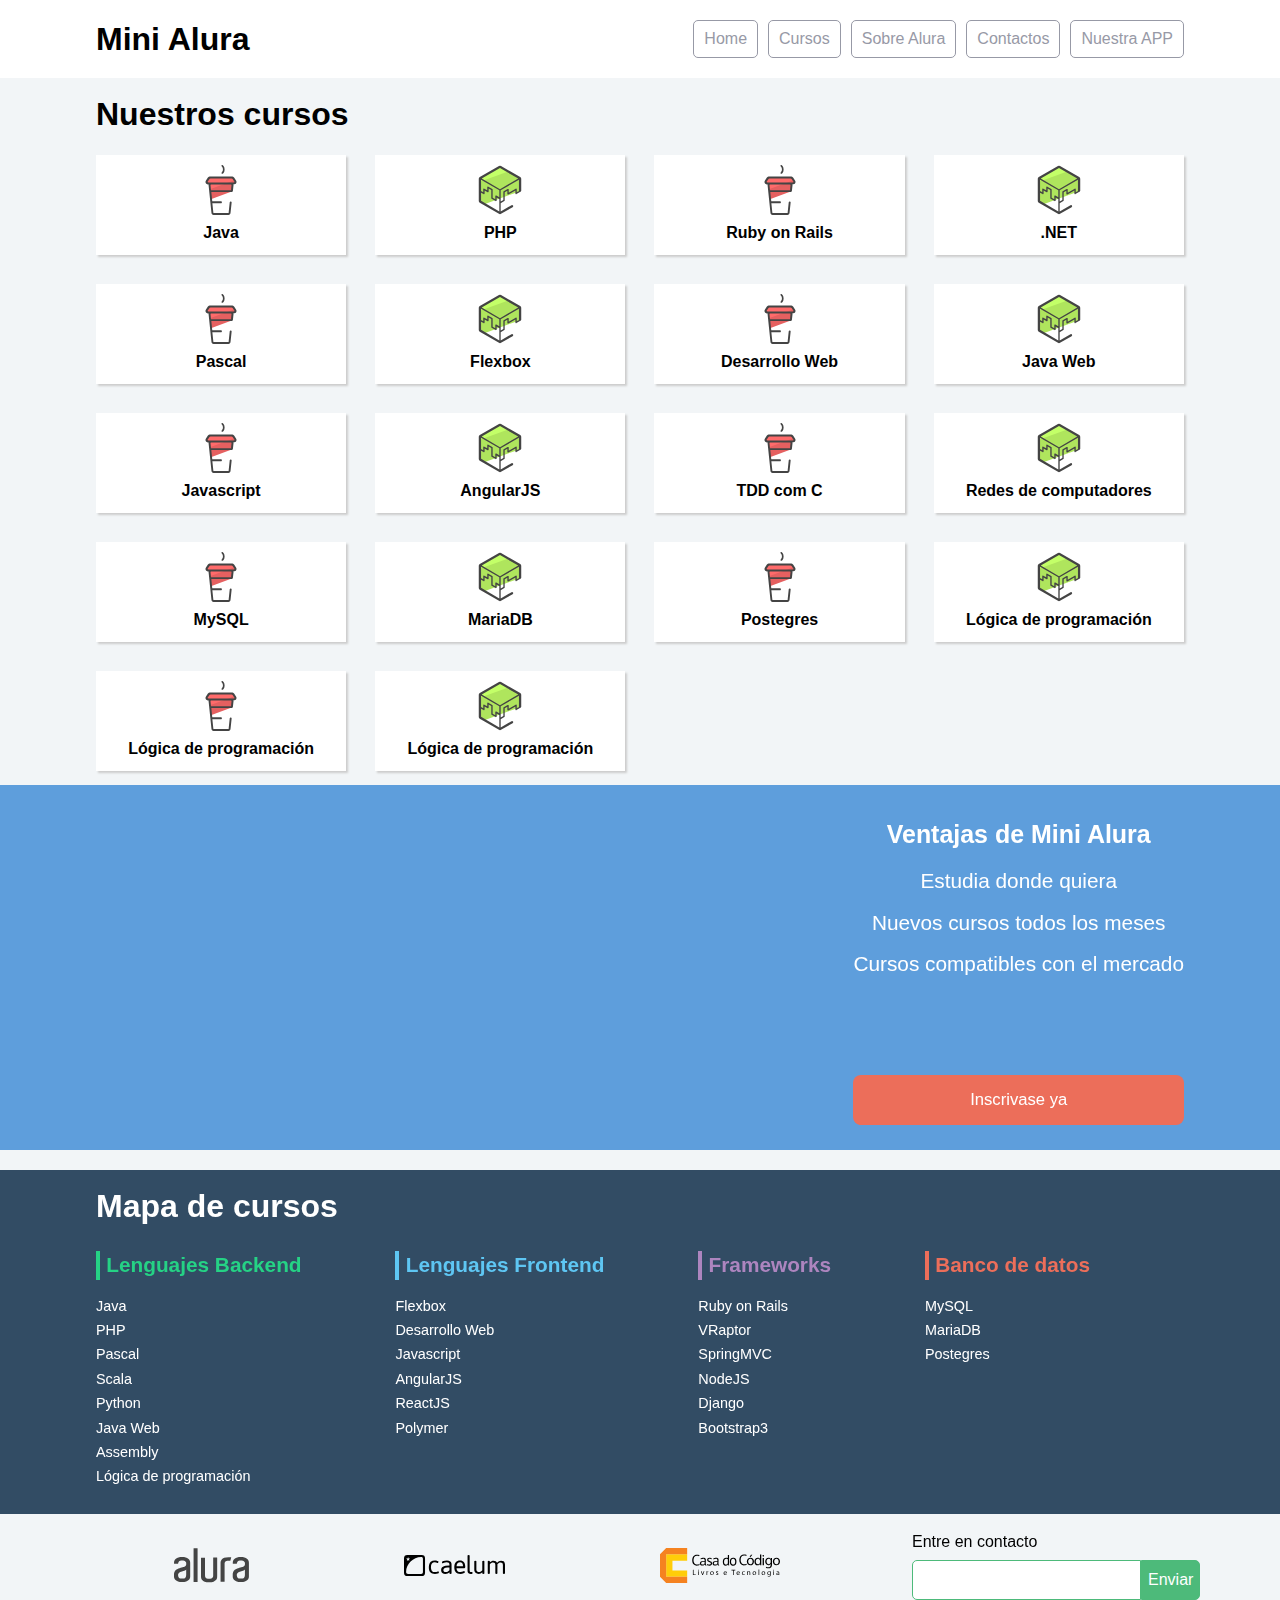
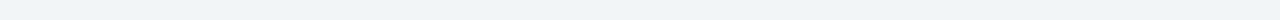
<file: index.html>
<!doctype html>
<html>
<head>
	<meta charset="utf-8">
	<meta name="viewport" content="width=device-width, initial-scale=1">
	<title>Mini Alura | Cursos online</title>
	<link rel="stylesheet" href="css/reset.css">
	<link rel="stylesheet" href="css/style.css">
	<link rel="stylesheet" href="css/flexbox.css">
</head>
<body>

	<header class="headerPrincipal">
		<div class="container">
			<h1 class="headerPrincipal-titulo">
				<a href="#">Mini Alura</a>
			</h1>

			<nav class="headerPrincipal-nav">
				<a class="headerPrincipal-nav-link" href="#">Home</a>
				<a class="headerPrincipal-nav-link" href="#">Cursos</a>
				<a class="headerPrincipal-nav-link" href="#">Sobre Alura</a>
				<a class="headerPrincipal-nav-link" href="#">Contactos</a>
				<a class="headerPrincipal-nav-link headerPrincipal-nav-link-app" href="#">Nuestra APP</a>
			</nav>
		</div>

	</header>

	<main class="contenidoPrincipal">
		<div class="container">
			<h2 class="subtitulo">Nuestros cursos</h2>

			<nav>
				<ul class="contenidoPrincipal-cursos">
					<li class="contenidoPrincipal-cursos-link"><a href="#">Java</a></li>
					<li class="contenidoPrincipal-cursos-link"><a href="#">PHP</a></li>
					<li class="contenidoPrincipal-cursos-link"><a href="#">Ruby on Rails</a></li>
					<li class="contenidoPrincipal-cursos-link"><a href="#">.NET</a></li>
					<li class="contenidoPrincipal-cursos-link"><a href="#">Pascal</a></li>
					<li class="contenidoPrincipal-cursos-link"><a href="#">Flexbox</a></li>
					<li class="contenidoPrincipal-cursos-link"><a href="#">Desarrollo Web</a></li>
					<li class="contenidoPrincipal-cursos-link"><a href="#">Java Web</a></li>
					<li class="contenidoPrincipal-cursos-link"><a href="#">Javascript</a></li>
					<li class="contenidoPrincipal-cursos-link"><a href="#">AngularJS</a></li>
					<li class="contenidoPrincipal-cursos-link"><a href="#">TDD com C</a></li>
					<li class="contenidoPrincipal-cursos-link"><a href="#">Redes de computadores</a></li>
					<li class="contenidoPrincipal-cursos-link"><a href="#">MySQL</a></li>
					<li class="contenidoPrincipal-cursos-link"><a href="#">MariaDB</a></li>
					<li class="contenidoPrincipal-cursos-link"><a href="#">Postegres</a></li>
					<li class="contenidoPrincipal-cursos-link"><a href="#">Lógica de programación</a></li>
					<li class="contenidoPrincipal-cursos-link"><a href="#">Lógica de programación</a></li>
					<li class="contenidoPrincipal-cursos-link"><a href="#">Lógica de programación</a></li>
				</ul>
			</nav>
		</div>

		<section class="videoSobre">
			<div class="container">
				<iframe class="videoSobre-video" width="560" height="315" src="https://www.youtube.com/embed/bIlOsJzBVaY?list=PLh2Y_pKOa4UcF1BYPJR3EIMRi3nWAUxIp" frameborder="0" allowfullscreen></iframe>
				
				<div class="videoSobre-sobre">
					<h2 class="videoSobre-sobre-title">Ventajas de Mini Alura</h2>
					<ul class="videoSobre-sobre-list">
						<li class="videoSobre-sobre-item">Estudia donde quiera</li>
						<li class="videoSobre-sobre-item">Nuevos cursos todos los meses</li>
						<li class="videoSobre-sobre-item">Cursos compatibles con el mercado</li>
					</ul>
					<button class="videoSobre-button">Inscrivase ya</button>
				</div>
			</div>
		</section>

	</main>

	<footer class="rodapePrincipal">
		<div class="container">

			<section class="rodapePrincipal-navMap">
				<h3 class="subtitulo">Mapa de cursos</h3>
				<nav class="rodapePrincipal-navMap-list">

					<h4 class="navmap-list-title navmap-list-title-backend">Lenguajes Backend</h4>
					<a class="rodapePrincipal-navMap-link" href="#">Java</a>
					<a class="rodapePrincipal-navMap-link" href="#">PHP</a>
					<a class="rodapePrincipal-navMap-link" href="#">Pascal</a>
					<a class="rodapePrincipal-navMap-link" href="#">Scala</a>
					<a class="rodapePrincipal-navMap-link" href="#">Python</a>
					<a class="rodapePrincipal-navMap-link" href="#">Java Web</a>
					<a class="rodapePrincipal-navMap-link" href="#">Assembly</a>
					<a class="rodapePrincipal-navMap-link" href="#">Lógica de programación</a>

					<h4 class="navmap-list-title navmap-list-title-frontend">Lenguajes Frontend</h4>
					<a class="rodapePrincipal-navMap-link" href="#">Flexbox</a>
					<a class="rodapePrincipal-navMap-link" href="#">Desarrollo Web</a>
					<a class="rodapePrincipal-navMap-link" href="#">Javascript</a>
					<a class="rodapePrincipal-navMap-link" href="#">AngularJS</a>
					<a class="rodapePrincipal-navMap-link" href="#">ReactJS</a>
					<a class="rodapePrincipal-navMap-link" href="#">Polymer</a>

					<h4 class="navmap-list-title navmap-list-title-framework">Frameworks</h4>
					<a class="rodapePrincipal-navMap-link" href="#">Ruby on Rails</a>
					<a class="rodapePrincipal-navMap-link" href="#">VRaptor</a>
					<a class="rodapePrincipal-navMap-link" href="#">SpringMVC</a>
					<a class="rodapePrincipal-navMap-link" href="#">NodeJS</a>
					<a class="rodapePrincipal-navMap-link" href="#">Django</a>
					<a class="rodapePrincipal-navMap-link" href="#">Bootstrap3</a>

					<h4 class="navmap-list-title navmap-list-title-bancoDeDados">Banco de datos</h4>
					<a class="rodapePrincipal-navMap-link" href="#">MySQL</a>
					<a class="rodapePrincipal-navMap-link" href="#">MariaDB</a>
					<a class="rodapePrincipal-navMap-link" href="#">Postegres</a>

				</nav>
			</section>

		</div>

		<section class="rodapePrincipal-patrocinadores">
			<div class="container">
				<ul class="rodapePrincipal-patrocinadores-list">
					<li>
						<a class="rodapePrincipal-patrocinadores-list-link patrocinadores-list-link-alura" href="#">
							<img src="img/logos/alura.svg" alt="Logo da Alura">
						</a>
					</li>
					<li>
						<a class="rodapePrincipal-patrocinadores-list-link patrocinadores-list-link-caelum" href="#">
							<img src="img/logos/caelum.svg" alt="Logo da Caelum">
						</a>
					</li>
					<li>
						<a class="rodapePrincipal-patrocinadores-list-link patrocinadores-list-link-casaDoCodigo" href="#">
							<img src="img/logos/cdc.svg" alt="Logo da Casa do Código">
						</a>
					</li>
				</ul>
				<form class="rodapePrincipal-contatoForm" action="#">
					<fieldset>
						<legend class="rodapePrincipal-contatoForm-legend" for="email-contato">Entre en contacto</legend>
						<div class="rodapePrincipal-contatoForm-fieldset">
							<input class="rodapePrincipal-contatoForm-emailInput" type="email" name="email-contato" id="email-contato">
							<button class="rodapePrincipal-contatoForm-submit" type="submit">Enviar</button>
						</div>
					</fieldset>
				</form>
			</div>
		</section>
	</footer>

</body>
</html>
</file>
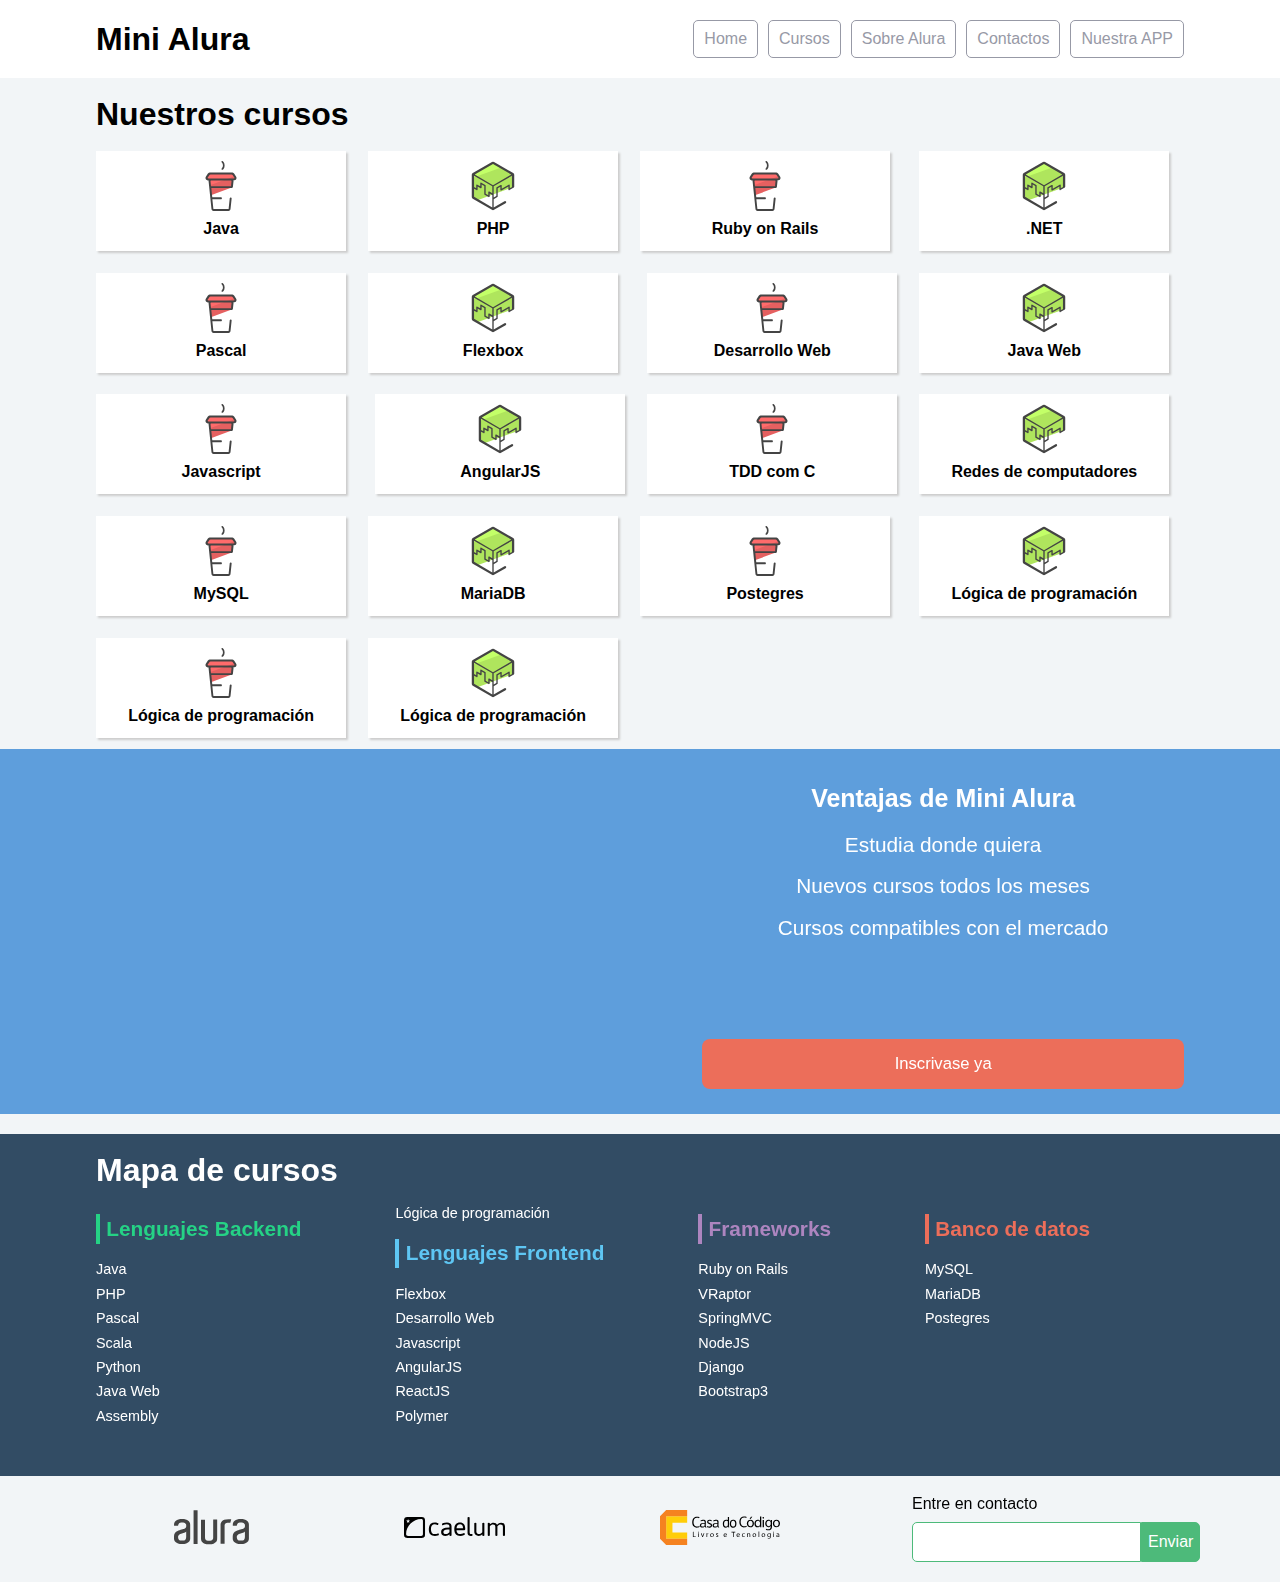
<file: flexboxposiciones/index.html>
<!doctype html>
<html>
<head>
	<meta charset="utf-8">
	<meta name="viewport" content="width=device-width, initial-scale=1">
	<title>Mini Alura | Cursos online</title>
	<link rel="stylesheet" href="css/reset.css">
	<link rel="stylesheet" href="css/style.css">
	<link rel="stylesheet" href="css/flexbox.css">
</head>
<body>

	<header class="headerPrincipal">
		<div class="container">
			<h1 class="headerPrincipal-titulo">
				<a href="#">Mini Alura</a>
			</h1>

			<nav class="headerPrincipal-nav">
				<a class="headerPrincipal-nav-link" href="#">Home</a>
				<a class="headerPrincipal-nav-link" href="#">Cursos</a>
				<a class="headerPrincipal-nav-link" href="#">Sobre Alura</a>
				<a class="headerPrincipal-nav-link" href="#">Contactos</a>
				<a class="headerPrincipal-nav-link headerPrincipal-nav-link-app" href="#">Nuestra APP</a>
			</nav>
		</div>

	</header>

	<main class="contenidoPrincipal">
		<div class="container">
			<h2 class="subtitulo">Nuestros cursos</h2>

			<nav>
				<ul class="contenidoPrincipal-cursos">
					<li class="contenidoPrincipal-cursos-link"><a href="#">Java</a></li>
					<li class="contenidoPrincipal-cursos-link"><a href="#">PHP</a></li>
					<li class="contenidoPrincipal-cursos-link"><a href="#">Ruby on Rails</a></li>
					<li class="contenidoPrincipal-cursos-link"><a href="#">.NET</a></li>
					<li class="contenidoPrincipal-cursos-link"><a href="#">Pascal</a></li>
					<li class="contenidoPrincipal-cursos-link"><a href="#">Flexbox</a></li>
					<li class="contenidoPrincipal-cursos-link"><a href="#">Desarrollo Web</a></li>
					<li class="contenidoPrincipal-cursos-link"><a href="#">Java Web</a></li>
					<li class="contenidoPrincipal-cursos-link"><a href="#">Javascript</a></li>
					<li class="contenidoPrincipal-cursos-link"><a href="#">AngularJS</a></li>
					<li class="contenidoPrincipal-cursos-link"><a href="#">TDD com C</a></li>
					<li class="contenidoPrincipal-cursos-link"><a href="#">Redes de computadores</a></li>
					<li class="contenidoPrincipal-cursos-link"><a href="#">MySQL</a></li>
					<li class="contenidoPrincipal-cursos-link"><a href="#">MariaDB</a></li>
					<li class="contenidoPrincipal-cursos-link"><a href="#">Postegres</a></li>
					<li class="contenidoPrincipal-cursos-link"><a href="#">Lógica de programación</a></li>
					<li class="contenidoPrincipal-cursos-link"><a href="#">Lógica de programación</a></li>
					<li class="contenidoPrincipal-cursos-link"><a href="#">Lógica de programación</a></li>
				</ul>
			</nav>
		</div>

		<section class="videoSobre">
			<div class="container">
				<iframe class="videoSobre-video" width="560" height="315" src="https://www.youtube.com/embed/bIlOsJzBVaY?list=PLh2Y_pKOa4UcF1BYPJR3EIMRi3nWAUxIp" frameborder="0" allowfullscreen></iframe>
				
				<div class="videoSobre-sobre">
					<h2 class="videoSobre-sobre-title">Ventajas de Mini Alura</h2>
					<ul class="videoSobre-sobre-list">
						<li class="videoSobre-sobre-item">Estudia donde quiera</li>
						<li class="videoSobre-sobre-item">Nuevos cursos todos los meses</li>
						<li class="videoSobre-sobre-item">Cursos compatibles con el mercado</li>
					</ul>
					<button class="videoSobre-button">Inscrivase ya</button>
				</div>
			</div>
		</section>

	</main>

	<footer class="rodapePrincipal">
		<div class="container">

			<section class="rodapePrincipal-navMap">
				<h3 class="subtitulo">Mapa de cursos</h3>
				<nav class="rodapePrincipal-navMap-list">

					<h4 class="navmap-list-title navmap-list-title-backend">Lenguajes Backend</h4>
					<a class="rodapePrincipal-navMap-link" href="#">Java</a>
					<a class="rodapePrincipal-navMap-link" href="#">PHP</a>
					<a class="rodapePrincipal-navMap-link" href="#">Pascal</a>
					<a class="rodapePrincipal-navMap-link" href="#">Scala</a>
					<a class="rodapePrincipal-navMap-link" href="#">Python</a>
					<a class="rodapePrincipal-navMap-link" href="#">Java Web</a>
					<a class="rodapePrincipal-navMap-link" href="#">Assembly</a>
					<a class="rodapePrincipal-navMap-link" href="#">Lógica de programación</a>

					<h4 class="navmap-list-title navmap-list-title-frontend">Lenguajes Frontend</h4>
					<a class="rodapePrincipal-navMap-link" href="#">Flexbox</a>
					<a class="rodapePrincipal-navMap-link" href="#">Desarrollo Web</a>
					<a class="rodapePrincipal-navMap-link" href="#">Javascript</a>
					<a class="rodapePrincipal-navMap-link" href="#">AngularJS</a>
					<a class="rodapePrincipal-navMap-link" href="#">ReactJS</a>
					<a class="rodapePrincipal-navMap-link" href="#">Polymer</a>
					
					<h4 class="navmap-list-title navmap-list-title-framework">Frameworks</h4>
					<a class="rodapePrincipal-navMap-link" href="#">Ruby on Rails</a>
					<a class="rodapePrincipal-navMap-link" href="#">VRaptor</a>
					<a class="rodapePrincipal-navMap-link" href="#">SpringMVC</a>
					<a class="rodapePrincipal-navMap-link" href="#">NodeJS</a>
					<a class="rodapePrincipal-navMap-link" href="#">Django</a>
					<a class="rodapePrincipal-navMap-link" href="#">Bootstrap3</a>

					<h4 class="navmap-list-title navmap-list-title-bancoDeDados">Banco de datos</h4>
					<a class="rodapePrincipal-navMap-link" href="#">MySQL</a>
					<a class="rodapePrincipal-navMap-link" href="#">MariaDB</a>
					<a class="rodapePrincipal-navMap-link" href="#">Postegres</a>

				</nav>
			</section>

		</div>

		<section class="rodapePrincipal-patrocinadores">
			<div class="container">
				<ul class="rodapePrincipal-patrocinadores-list">
					<li>
						<a class="rodapePrincipal-patrocinadores-list-link patrocinadores-list-link-alura" href="#">
							<img src="img/logos/alura.svg" alt="Logo da Alura">
						</a>
					</li>
					<li>
						<a class="rodapePrincipal-patrocinadores-list-link patrocinadores-list-link-caelum" href="#">
							<img src="img/logos/caelum.svg" alt="Logo da Caelum">
						</a>
					</li>
					<li>
						<a class="rodapePrincipal-patrocinadores-list-link patrocinadores-list-link-casaDoCodigo" href="#">
							<img src="img/logos/cdc.svg" alt="Logo da Casa do Código">
						</a>
					</li>
				</ul>
				<form class="rodapePrincipal-contatoForm" action="#">
					<fieldset>
						<legend class="rodapePrincipal-contatoForm-legend" for="email-contato">Entre en contacto</legend>
						<div class="rodapePrincipal-contatoForm-fieldset"> 
							<input class="rodapePrincipal-contatoForm-emailInput" type="email" name="email-contato" id="email-contato">
							<button class="rodapePrincipal-contatoForm-submit" type="submit">Enviar</button>
						</div>
					</fieldset>
				</form>
			</div>
		</section>
	</footer>

</body>
</html>
</file>
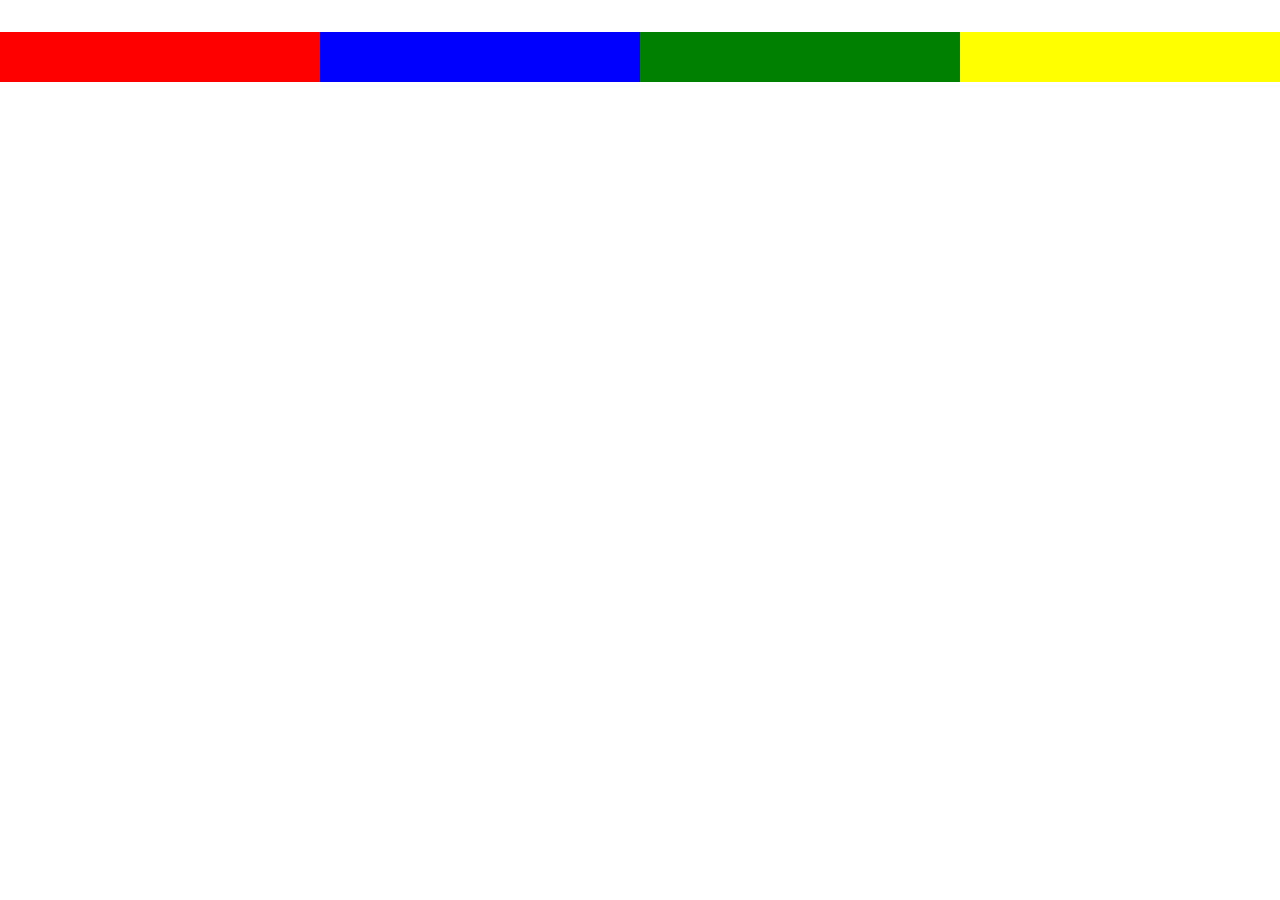
<file: flexboxposiciones/masFlex.html>
<!doctype html>
<html>
<head>
	<meta charset="utf-8">
	<meta name="viewport" content="width=device-width, initial-scale=1">
	<title>Mas Flex</title>
	<link rel="stylesheet" href="css/masFlex.css">
</head>
<body>

	<main class="flexContainer">
		
		<div class="flexItem primeraRow primero"></div>
		<div class="flexItem primeraRow segundo"></div>
		<div class="flexItem primeraRow"></div>
		<div class="flexItem primeraRow"></div>

		<!-- <div class="flexItem segundaRow"></div>
		<div class="flexItem segundaRow"></div>
		<div class="flexItem segundaRow"></div>
		<div class="flexItem segundaRow"></div> -->

	</main>

	<!-- <main class="flexContainer">
		<div class="flexItem primeraRow"></div>
		<div class="flexItem primeraRow"></div>
		<div class="flexItem primeraRow"></div>
		<div class="flexItem primeraRow"></div>
	</main> -->

</body>
</html>
</file>
<file: css/style.css>
body {
	background-color: #F2F5F7;
	font-family: 'Open Sans',Arial,sans-serif;
}

.container {
	width: 94%;
	margin: 0 auto;
}

.headerPrincipal {
	background-color: #FFF;
	padding: 20px 0;
}

.headerPrincipal-titulo {
	font-weight: bold;
	font-size: 2em;
	margin-bottom: 20px;
}

.headerPrincipal-titulo a {
	text-decoration: none;
	color: inherit;
}

.headerPrincipal-nav-link {
	padding: 10px;
	margin-bottom: 10px;
	color: #9799A6;
	background-color: #FFF;
	text-decoration: none;
	transition: .5s;
	display: block;

	border-bottom: 1px solid #9799A6;
}

.contenidoPrincipal {
	margin-top: 20px;
	margin-bottom: 20px;
}

.subtitulo {
	font-weight: bold;
	font-size: 32px;
	margin-bottom: 10px;
	text-align: center;
}

.contenidoPrincipal-cursos-link {
	height: 100px;
	background-color: #FFF;
	text-align: center;
	margin: 1%;
	transition: .3s;
	box-shadow: 2px 2px 2px #CCC;
	position: relative;
}

.contenidoPrincipal-cursos-link a {
	text-decoration: none;
	color: #000;
	font-weight: bold;
	display: block;
	width: 100%;
	height: 100%;
	position: absolute;
	top: 0;
	left: 0;
}

.contenidoPrincipal-cursos-link:hover {
	box-shadow: 4px 4px 4px #CCC;
}

.contenidoPrincipal-cursos-link a:before {
	content: '';
	display: block;
	width: 50px;
	height: 50px;
	margin: 10px auto;
}

.contenidoPrincipal-cursos-link:nth-child(even) a:before {
	background: url(../img/background1.svg) no-repeat;	
}

.contenidoPrincipal-cursos-link:nth-child(odd) a:before {
	background: url(../img/background2.svg) no-repeat;
}


.rodapePrincipal {
	background-color: #324C64;
	padding-top: 20px;
}

.rodapePrincipal .subtitulo {
	color: #FFF;
}

.rodapePrincipal-navMap-link {
	text-decoration: none;
	color: #FFF;
	margin-top: 10px;
}

.rodapePrincipal-navMap-link {
	font-size: .9em;
}

.navmap-list-title {
	font-weight: 700;
	font-size: 1.3em;
	margin: .9em 0;
	padding-left: .3em;
	padding-top: .2em;
	padding-bottom: .2em;
}

.navmap-list-title + .rodapePrincipal-navMap-link {
	margin-top: 0;
}

.navmap-list-title-bancoDeDados { color: #EC6E5A; border-left: 4px solid #EC6E5A; }
.navmap-list-title-framework { color: #AD85BF; border-left: 4px solid #AD85BF; }
.navmap-list-title-frontend { color: #5EC6F3; border-left: 4px solid #5EC6F3; }
.navmap-list-title-backend { color: #25D285; border-left: 4px solid #25D285; }

.rodapePrincipal-patrocinadores {
	margin-top: 30px;
	background: #F2F5F7;
	padding: 20px 0;
}

.rodapePrincipal-contatoForm {
	margin-top: 20px;
	text-align: center;
}

.rodapePrincipal-contatoForm label[for=email-contato] {
	font-weight: bold;
	font-size: 14px;
	color: #000;
	margin-bottom: 5px;
	display: block;
}

.rodapePrincipal-contatoForm-emailInput {
	border-top-left-radius: 5px;
	border-bottom-left-radius: 5px;
	padding: 10px;
}

.rodapePrincipal-contatoForm-submit {
	border-top-right-radius: 5px;
	border-bottom-right-radius: 5px;
	background-color: #4DBA7A;
	color: #FFF;
	cursor: pointer;
	
}

.rodapePrincipal-contatoForm-submit,
.rodapePrincipal-contatoForm-emailInput {
	outline: 0;
	border: 1px solid #4DBA7A;
	box-sizing: border-box;
	font-size: 16px;
}

.videoSobre {
	background-color: #5E9EDC;
	padding: 25px 0;

}

.videoSobre-video {
	max-width: 100%;
}

.videoSobre .container {
	color: #FFF;
}

.videoSobre-sobre-title {
	font-size: 1.2em;
	font-weight: bolder;
}

.videoSobre-sobre {
	font-size: 1.3em;
	line-height: 2;
}

.videoSobre-button {
	border-radius: 8px;
	background-color: #ec6e5a;
	display: block;
	color: #FFF;
	border: none;
	height: 50px;
	font-size: .8em;
	outline: none;
}

.rodapePrincipal-contatoForm-legend {
	margin-bottom: 10px;
}

@media(min-width: 769px) {

	.container {
		width: 85%;	
	}

	.subtitulo {
		text-align: left;
	}

	.headerPrincipal-nav-link {
		border-radius: 5px;
		border: 1px solid #9799A6;
	}

	.headerPrincipal-nav-link:hover {
		color: #FFF;
		background-color: #9799A6;
	}

	.headerPrincipal-titulo {
		margin: 0;
	}

	.headerPrincipal-nav {
		width: auto;
	}

	.headerPrincipal-nav-link {
		width: auto;
		margin: 0 0 0 10px;
	}

	.rodapePrincipal-contatoForm {
		margin-top: 0;
		text-align: left;
	}

	.contenidoPrincipal-cursos-link:nth-child(3n) {
		margin-right: 0;
	}

	.contenidoPrincipal-cursos-link:nth-child(3n+1) {
		margin-left: 0;
	}

}

@media(min-width: 1000px) {
	.contenidoPrincipal-cursos-link {
		margin: 1.333%;
	}

	.contenidoPrincipal-cursos-link:nth-child(3n) {
		margin-right: 1.33%;
	}

	.contenidoPrincipal-cursos-link:nth-child(3n+1) {
		margin-left: 1.333%;
	}

	.contenidoPrincipal-cursos-link:nth-child(4n) {
		margin-right: 0;
	}

	.contenidoPrincipal-cursos-link:nth-child(4n+1) {
		margin-left: 0;
	}

	.videoSobre-sobre {
		margin-left: 1.5em;
	}

}
</file>
<file: css/flexbox.css>
/*.headerPrincipal-titulo {
    display: inline-block;
    vertical-align: middle;
}


.headerPrincipal-nav {
    display: inline-block;
    vertical-align: middle;
    margin-left: 90%;
}*/

.headerPrincipal  .container{
    display: flex;
    align-items: center;
    justify-content: space-between;
}

.headerPrincipal-nav {
    display: flex;
}

.rodapePrincipal-patrocinadores .container {
    display: flex; 
    justify-content: space-between;
}

.rodapePrincipal-patrocinadores-list {
    display: flex;
    align-items: center;
    justify-content: space-around;
    width: 70%;
    margin-right: 5%;
}

.rodapePrincipal-contatoForm {
    width: 25%;
}

.rodapePrincipal-contatoForm-fieldset {
    display: flex;
}

.rodapePrincipal-navMap-list {
    display: flex;
    flex-direction: column;
    height: 252px;
    flex-wrap: wrap;
}

.contenidoPrincipal-cursos {
    display: flex;
    flex-wrap: wrap;
}

.contenidoPrincipal-cursos-link {
    display: flex;
    width: 23%;
}

.videoSobre .container {
    display: flex;
}

.videoSobre-sobre {
    text-align: center;
    display: flex;
    flex-direction: column;
}

.videoSobre-video {
    flex-grow: 2;
    flex-shrink: 2;
}

.videoSobre-sobre-list {
    flex-grow: 2;
}

/* RESPONSIVA */
@media (max-width: 768px) { 

.headerPrincipal .container {
    flex-direction: column;
    align-items: initial;
    text-align: center;
}

.headerPrincipal-nav {
    flex-direction:  column;
}

.contenidoPrincipal-cursos {
    flex-direction: column;
}

.contenidoPrincipal-cursos-link {
    width: 100%;
}

.rodapePrincipal-navMap-list {
    height: auto;
    flex-wrap: nowrap;
}

.rodapePrincipal-patrocinadores .container {
    flex-direction: column;
}

.rodapePrincipal-contatoForm {
    width: 100%;
}

.rodapePrincipal-patrocinadores-list {
    align-items: center;
    width: 100%;
    margin: 0px;
}

.rodapePrincipal-contatoForm-fieldset {
    justify-content: center;
}

.headerPrincipal-nav-link-app {
    order: -1;
}

.videoSobre .container {
    flex-direction: column;
}

}
</file>
<file: flexboxposiciones/css/style.css>
body {
	background-color: #F2F5F7;
	font-family: 'Open Sans',Arial,sans-serif;
}

.container {
	width: 94%;
	margin: 0 auto;
}

.headerPrincipal {
	background-color: #FFF;
	padding: 20px 0;
}

.headerPrincipal-titulo {
	font-weight: bold;
	font-size: 2em;
	margin-bottom: 20px;
}

.headerPrincipal-titulo a {
	text-decoration: none;
	color: inherit;
}

.headerPrincipal-nav-link {
	padding: 10px;
	margin-bottom: 10px;
	color: #9799A6;
	background-color: #FFF;
	text-decoration: none;
	transition: .5s;
	display: block;

	border-bottom: 1px solid #9799A6;
}

.contenidoPrincipal {
	margin-top: 20px;
	margin-bottom: 20px;
}

.subtitulo {
	font-weight: bold;
	font-size: 32px;
	margin-bottom: 10px;
	text-align: center;
}

.contenidoPrincipal-cursos-link {
	height: 100px;
	background-color: #FFF;
	text-align: center;
	margin: 1%;
	transition: .3s;
	box-shadow: 2px 2px 2px #CCC;
	position: relative;
}

.contenidoPrincipal-cursos-link a {
	text-decoration: none;
	color: #000;
	font-weight: bold;
	display: block;
	width: 100%;
	height: 100%;
	position: absolute;
	top: 0;
	left: 0;
}

.contenidoPrincipal-cursos-link:hover {
	box-shadow: 4px 4px 4px #CCC;
}

.contenidoPrincipal-cursos-link a:before {
	content: '';
	display: block;
	width: 50px;
	height: 50px;
	margin: 10px auto;
}

.contenidoPrincipal-cursos-link:nth-child(even) a:before {
	background: url(../img/background1.svg) no-repeat;	
}

.contenidoPrincipal-cursos-link:nth-child(odd) a:before {
	background: url(../img/background2.svg) no-repeat;
}


.rodapePrincipal {
	background-color: #324C64;
	padding-top: 20px;
}

.rodapePrincipal .subtitulo {
	color: #FFF;
}

.rodapePrincipal-navMap-link {
	text-decoration: none;
	color: #FFF;
	margin-top: 10px;
}

.rodapePrincipal-navMap-link {
	font-size: .9em;
}

.navmap-list-title {
	font-weight: 700;
	font-size: 1.3em;
	margin: .9em 0;
	padding-left: .3em;
	padding-top: .2em;
	padding-bottom: .2em;
}

.navmap-list-title + .rodapePrincipal-navMap-link {
	margin-top: 0;
}

.navmap-list-title-bancoDeDados { color: #EC6E5A; border-left: 4px solid #EC6E5A; }
.navmap-list-title-framework { color: #AD85BF; border-left: 4px solid #AD85BF; }
.navmap-list-title-frontend { color: #5EC6F3; border-left: 4px solid #5EC6F3; }
.navmap-list-title-backend { color: #25D285; border-left: 4px solid #25D285; }

.rodapePrincipal-patrocinadores {
	margin-top: 30px;
	background: #F2F5F7;
	padding: 20px 0;
}

.rodapePrincipal-contatoForm {
	margin-top: 20px;
	text-align: center;
}

.rodapePrincipal-contatoForm label[for=email-contato] {
	font-weight: bold;
	font-size: 14px;
	color: #000;
	margin-bottom: 5px;
	display: block;
}

.rodapePrincipal-contatoForm-emailInput {
	border-top-left-radius: 5px;
	border-bottom-left-radius: 5px;
	padding: 10px;
}

.rodapePrincipal-contatoForm-submit {
	border-top-right-radius: 5px;
	border-bottom-right-radius: 5px;
	background-color: #4DBA7A;
	color: #FFF;
	cursor: pointer;
	
}

.rodapePrincipal-contatoForm-submit,
.rodapePrincipal-contatoForm-emailInput {
	outline: 0;
	border: 1px solid #4DBA7A;
	box-sizing: border-box;
	font-size: 16px;
}

.videoSobre {
	background-color: #5E9EDC;
	padding: 25px 0;

}

.videoSobre-video {
	max-width: 100%;
}

.videoSobre .container {
	color: #FFF;
}

.videoSobre-sobre-title {
	font-size: 1.2em;
	font-weight: bolder;
}

.videoSobre-sobre {
	font-size: 1.3em;
	line-height: 2;
}

.videoSobre-button {
	border-radius: 8px;
	background-color: #ec6e5a;
	display: block;
	color: #FFF;
	border: none;
	height: 50px;
	font-size: .8em;
	outline: none;
}

.rodapePrincipal-contatoForm-legend {
	margin-bottom: 10px;
}

@media(min-width: 769px) {

	.container {
		width: 85%;	
	}

	.subtitulo {
		text-align: left;
	}

	.headerPrincipal-nav-link {
		border-radius: 5px;
		border: 1px solid #9799A6;
	}

	.headerPrincipal-nav-link:hover {
		color: #FFF;
		background-color: #9799A6;
	}

	.headerPrincipal-titulo {
		margin: 0;
	}

	.headerPrincipal-nav {
		width: auto;
	}

	.headerPrincipal-nav-link {
		width: auto;
		margin: 0 0 0 10px;
	}

	.rodapePrincipal-contatoForm {
		margin-top: 0;
		text-align: left;
	}

	.contenidoPrincipal-cursos-link:nth-child(3n) {
		margin-right: 0;
	}

	.contenidoPrincipal-cursos-link:nth-child(3n+1) {
		margin-left: 0;
	}

}

@media(min-width: 1000px) {
	.contenidoPrincipal-cursos-link {
		margin: 1.333%;
	}

	.contenidoPrincipal-cursos-link:nth-child(3n) {
		margin-right: 1.33%;
	}

	.contenidoPrincipal-cursos-link:nth-child(3n+1) {
		margin-left: 1.333%;
	}

	.contenidoPrincipal-cursos-link:nth-child(4n) {
		margin-right: 0;
	}

	.contenidoPrincipal-cursos-link:nth-child(4n+1) {
		margin-left: 0;
	}

	.videoSobre-sobre {
		margin-left: 1.5em;
	}

}
</file>
<file: flexboxposiciones/css/flexbox.css>
.headerPrincipal .container {
	display: flex;
	align-items: center;
	justify-content: space-between;
}

.headerPrincipal-nav {
	display: flex;
}

.rodapePrincipal-patrocinadores .container {
	display: flex;
	justify-content: space-between;
}

.rodapePrincipal-patrocinadores-list {
	display: flex;
	align-items: center;
	justify-content: space-around;
	width: 70%;
	margin-right: 5%;
}

.rodapePrincipal-contatoForm {
	width: 25%;
}

.rodapePrincipal-contatoForm-fieldset {
	display: flex;
}

.rodapePrincipal-navMap-list {
	display: flex;
	flex-flow: column wrap;
	height: 250px;
}

.contenidoPrincipal-cursos {
	display: flex;
	flex-wrap: wrap;
}

.contenidoPrincipal-cursos-link {
	width: 23%;
	margin: 1%;
}

.contenidoPrincipal-cursos-link:nth-child(4n) {
	margin-right: 0;
}

.contenidoPrincipal-cursos-link:nth-child(4n+1) {
	margin-left: 0;
}

.videoSobre .container {
	display: flex;
	justify-content: space-between;
}

.videoSobre-sobre {
	text-align: center;
	display: flex;
	flex-direction: column;
	flex-grow: 10;
}

.videoSobre-sobre-list {
	flex-grow: 1;
}

.videoSobre-video {
	flex-grow: 1;
}

/* Responsive */
@media(max-width: 768px) {
	.headerPrincipal-nav {
		flex-direction: column;
	}

	.headerPrincipal .container {
		flex-direction: column;
		align-items: initial;
		text-align: center;
	}

	.contenidoPrincipal-cursos {
		flex-direction: column;
	}

	.contenidoPrincipal-cursos-link {
		width: 100%;
	}

	.rodapePrincipal-navMap-list {
		height: auto;
	}

	.rodapePrincipal-patrocinadores .container {
		flex-direction: column;
		align-items: center;
	}

	.rodapePrincipal-patrocinadores-list {
		margin: 0;
		width: 100%;
	}

	.rodapePrincipal-contatoForm {
		width: 100%;
	}

	.rodapePrincipal-contatoForm-fieldset {
		justify-content: center;
	}

	.headerPrincipal-nav-link-app {
		order: -1;
	}

	.videoSobre .container {
		flex-direction: column;
	}

	.videoSobre-video {
		margin: 0 auto;
	}
}
</file>
<file: flexboxposiciones/css/masFlex.css>
.flexContainer:last-child { margin-top: 2em; }
body { margin: 0; padding: 0; }
div { height: 50px; width: 50px; }
div:nth-child(1) { background-color: red; width: 50px; height: 50px; }
div:nth-child(2) { background-color: blue; }
div:nth-child(3) { background-color: green; }
div:nth-child(4) { background-color: yellow; }
div:nth-child(5) { background-color: pink; }
div:nth-child(6) { background-color: black; }
div:nth-child(7) { background-color: orange; }
div:nth-child(8) { background-color: silver; }
/*fim do setup*/

.flexContainer {
	display: flex;
	/*height: 300px;
	justify-content: space-around;
	align-items: center;
	flex-direction: column;*/
}

.flexItem {
	flex-grow: 1;
	flex-shrink: 1;
	/*flex: 0 1 200px;*/
}

.primero {
	/*flex: 0 1 30%;*/
	flex-shrink: 0;

	/*flex-grow: 0; RESUMEN DE ARRIBA
	/*flex-shrink: 2;
	flex-basis: 30%; */
}

/*.segundo {
	flex-grow: 1;
	flex-shrink: ;
}*/

/*100 / 5 = 20*/
</file>
